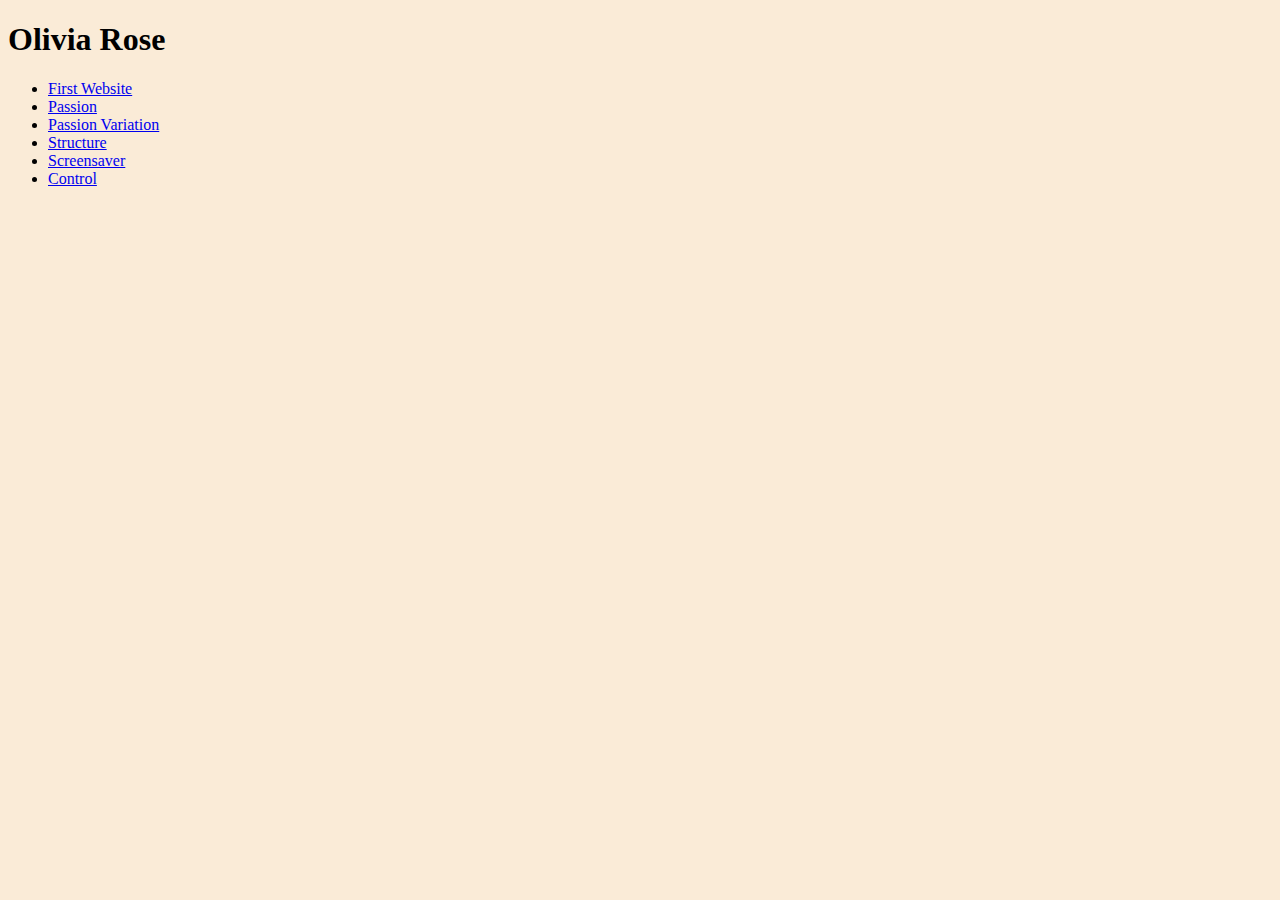
<file: index.html>
<!DOCTYPE html>
<html>
    <head>
        <title>Olivia Rose</title>
        <link rel="stylesheet" href="main.css">
    </head>
    <body>
        <div class="main-content">
        <h1>Olivia Rose</h1>
        <ul>
            <li><a href="first-website/index.html">First Website</a></li>
            <li><a href="passion/index.html">Passion</a></li>
            <li><a href="passion-variation/index2.html">Passion Variation</a></li>
            <li><a href="structure/index.html">Structure</a></li>
            <li><a href="screensaver/index.html">Screensaver</a></li>
            <li><a href="control/index.html">Control</a></li>
        </ul>
        </div>
    </body>
</html>
</file>
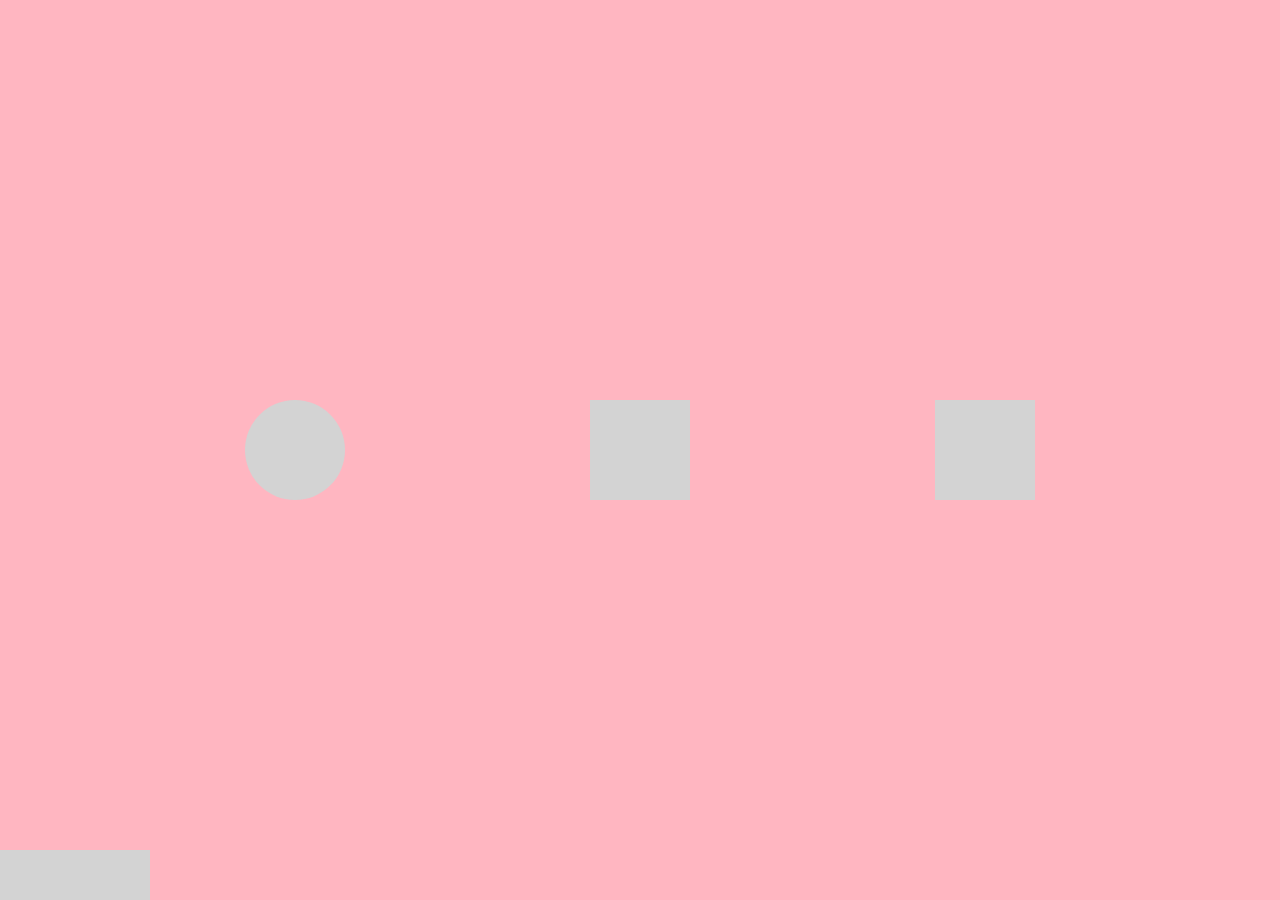
<file: animation/index.html>
<!DOCTYPE html>
<html>
    <head>
        <title>Animation exercise</title>
        <link rel="stylesheet" href="main.css">
    </head>
    <body>
        <div class="container">

            <div class="circle"></div>

            <div class="changer"></div>

            <div class="box"></div>

            <div class="mover"></div>

        </div>

    </body>
</html>
</file>
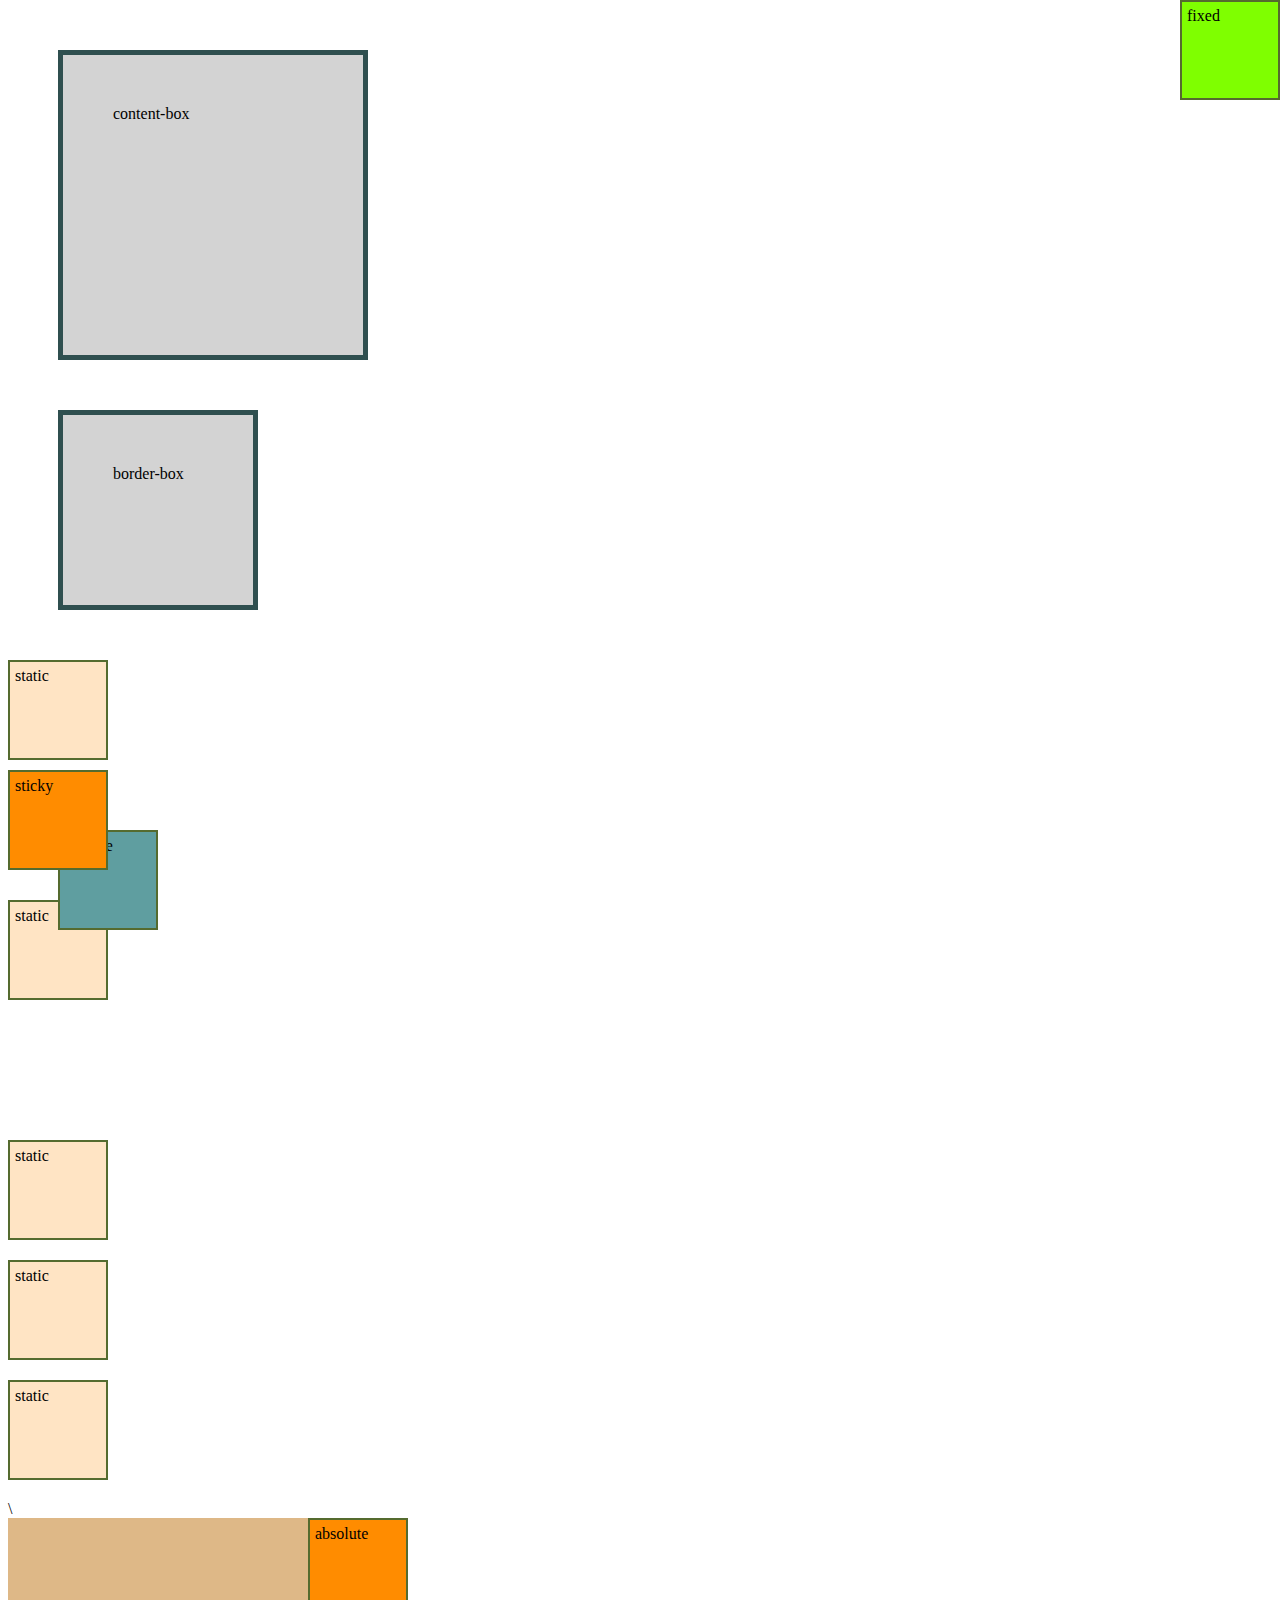
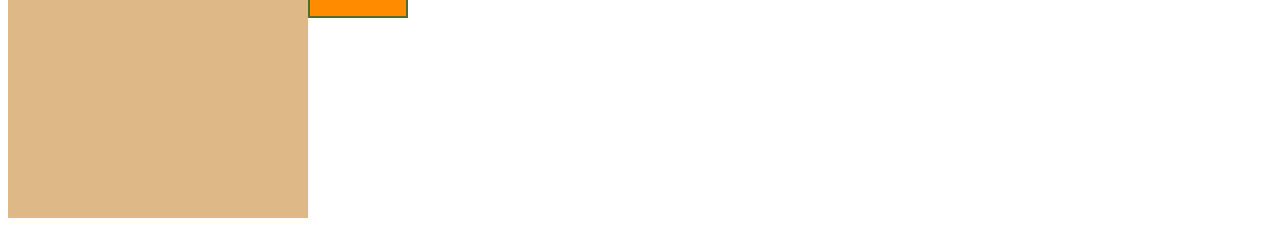
<file: box-model-position/index.html>
<!DOCTYPE html>
<html>
    <head>
        <title>Box Model and Positioning</title>
        <link rel="stylesheet" href="main.css">
    </head>
    <body>
        <div class="content-box">content-box</div>
        
        <div class="border-box">border-box</div>

        <div class="box">static</div>
        <div class="box relative">relative</div>
        <div class="box">static</div>
        <div class="box sticky">sticky</div>
        <div class="box fixed">fixed</div>
        <div class="box">static</div>
        <div class="box">static</div>
        <div class="box">static</div>\

        <div class="container">
            <div class="box absolute">absolute</div>
        </div>

    </body>
</html>
</file>
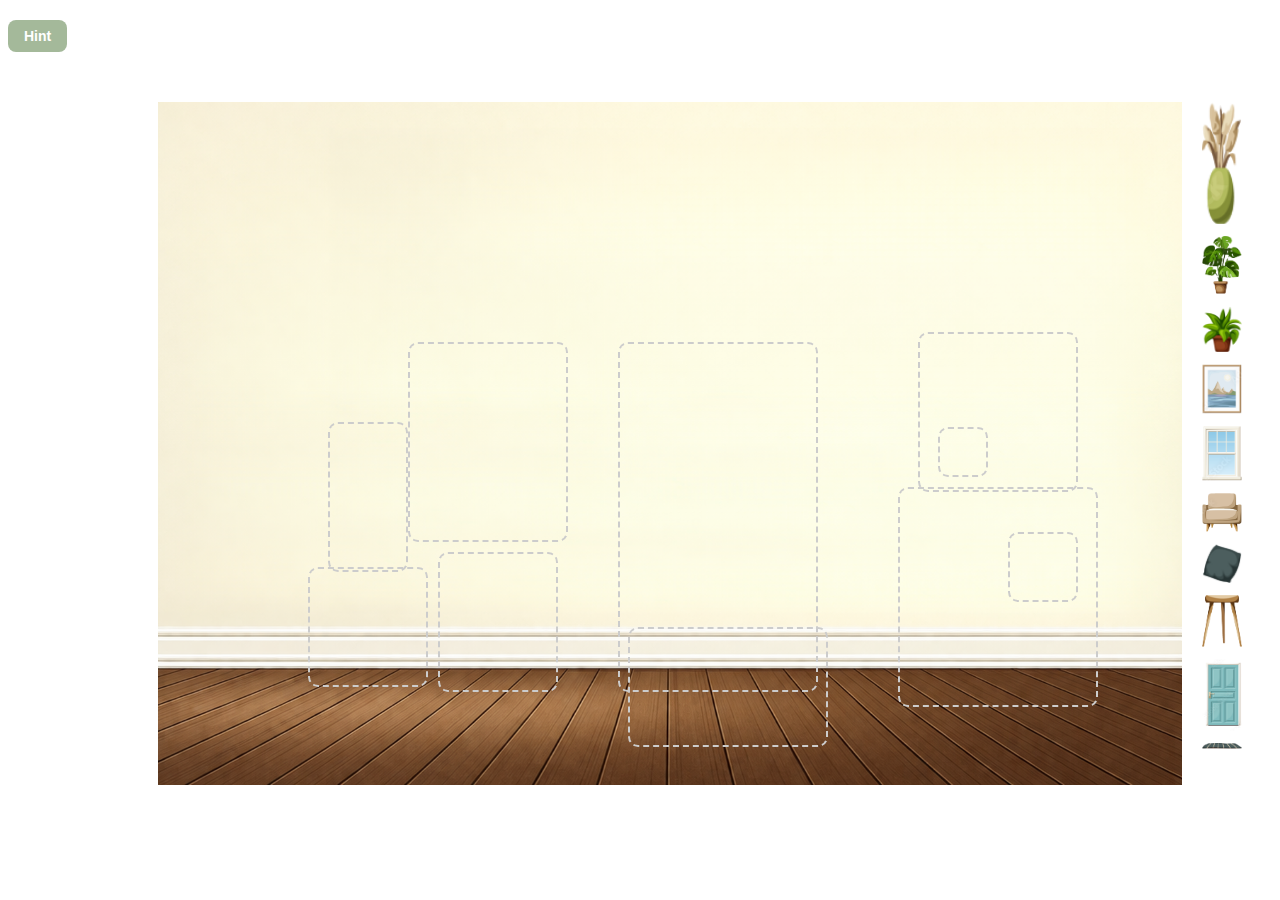
<file: Control/index.html>
<!DOCTYPE html>
<html>
    <head>
        <title>-</title>
        <meta name="viewport" content="width=device-width, initial-scale=1.0">
        <link rel="stylesheet" href="main.css">
    </head>
    <body>
        <img src="room.jpg" class="solved">
        <button class="hint-btn">Hint</button>

        <div class="container">
            <div class="room">
                <div class="dropzone" data-accept="plant1"
                    style="left: 170px; top: 320px; width: 80px; height: 150px;"></div>

                <div class="dropzone" data-accept="plant2"
                    style="left: 280px; top: 450px; width: 120px; height: 140px;"></div>

                <div class="dropzone" data-accept="plant3"
                    style="left: 780px; top: 325px; width: 50px; height: 50px;"></div>

                <div class="dropzone" data-accept="picture"
                    style="left: 250px; top: 240px; width: 160px; height: 200px;"></div>

                <div class="dropzone" data-accept="window"
                    style="left: 760px; top: 230px; width: 160px; height: 160px;"></div>

                <div class="dropzone" data-accept="chair"
                    style="left: 740px; top: 385px; width: 200px; height: 220px;"></div>

                <div class="dropzone" data-accept="pillow"
                    style="left: 850px; top: 430px; width: 70px; height: 70px;"></div>

                <div class="dropzone" data-accept="stool"
                    style="left: 150px; top: 465px; width: 120px; height: 120px;"></div>

                <div class="dropzone" data-accept="door"
                    style="left: 460px; top: 240px; width: 200px; height: 350px;"></div>

                <div class="dropzone" data-accept="rug"
                    style="left: 470px; top: 525px; width: 200px; height: 120px;"></div>
            </div>

            <div class="toolbar">
                <img src="plant1.png" class="item" data-type="plant1"/>
                <img src="plant2.png" class="item" data-type="plant2"/>
                <img src="plant3.png" class="item" data-type="plant3"/>
                <img src="picture.png" class="item" data-type="picture"/>
                <img src="window.png" class="item" data-type="window"/>
                <img src="chair.png" class="item" data-type="chair"/>
                <img src="pillow.png" class="item" data-type="pillow"/>
                <img src="stool.png" class="item" data-type="stool"/>
                <img src="door.png" class="item" data-type="door"/>
                <img src="rug.png" class="item" data-type="rug"/>
            </div>

        </div>

        <script src="jquery-4.0.0.min.js"></script>
        <script src="jquery-ui.min.js"></script>
        <script src="main.js"></script>
    </body>
</html>
</file>
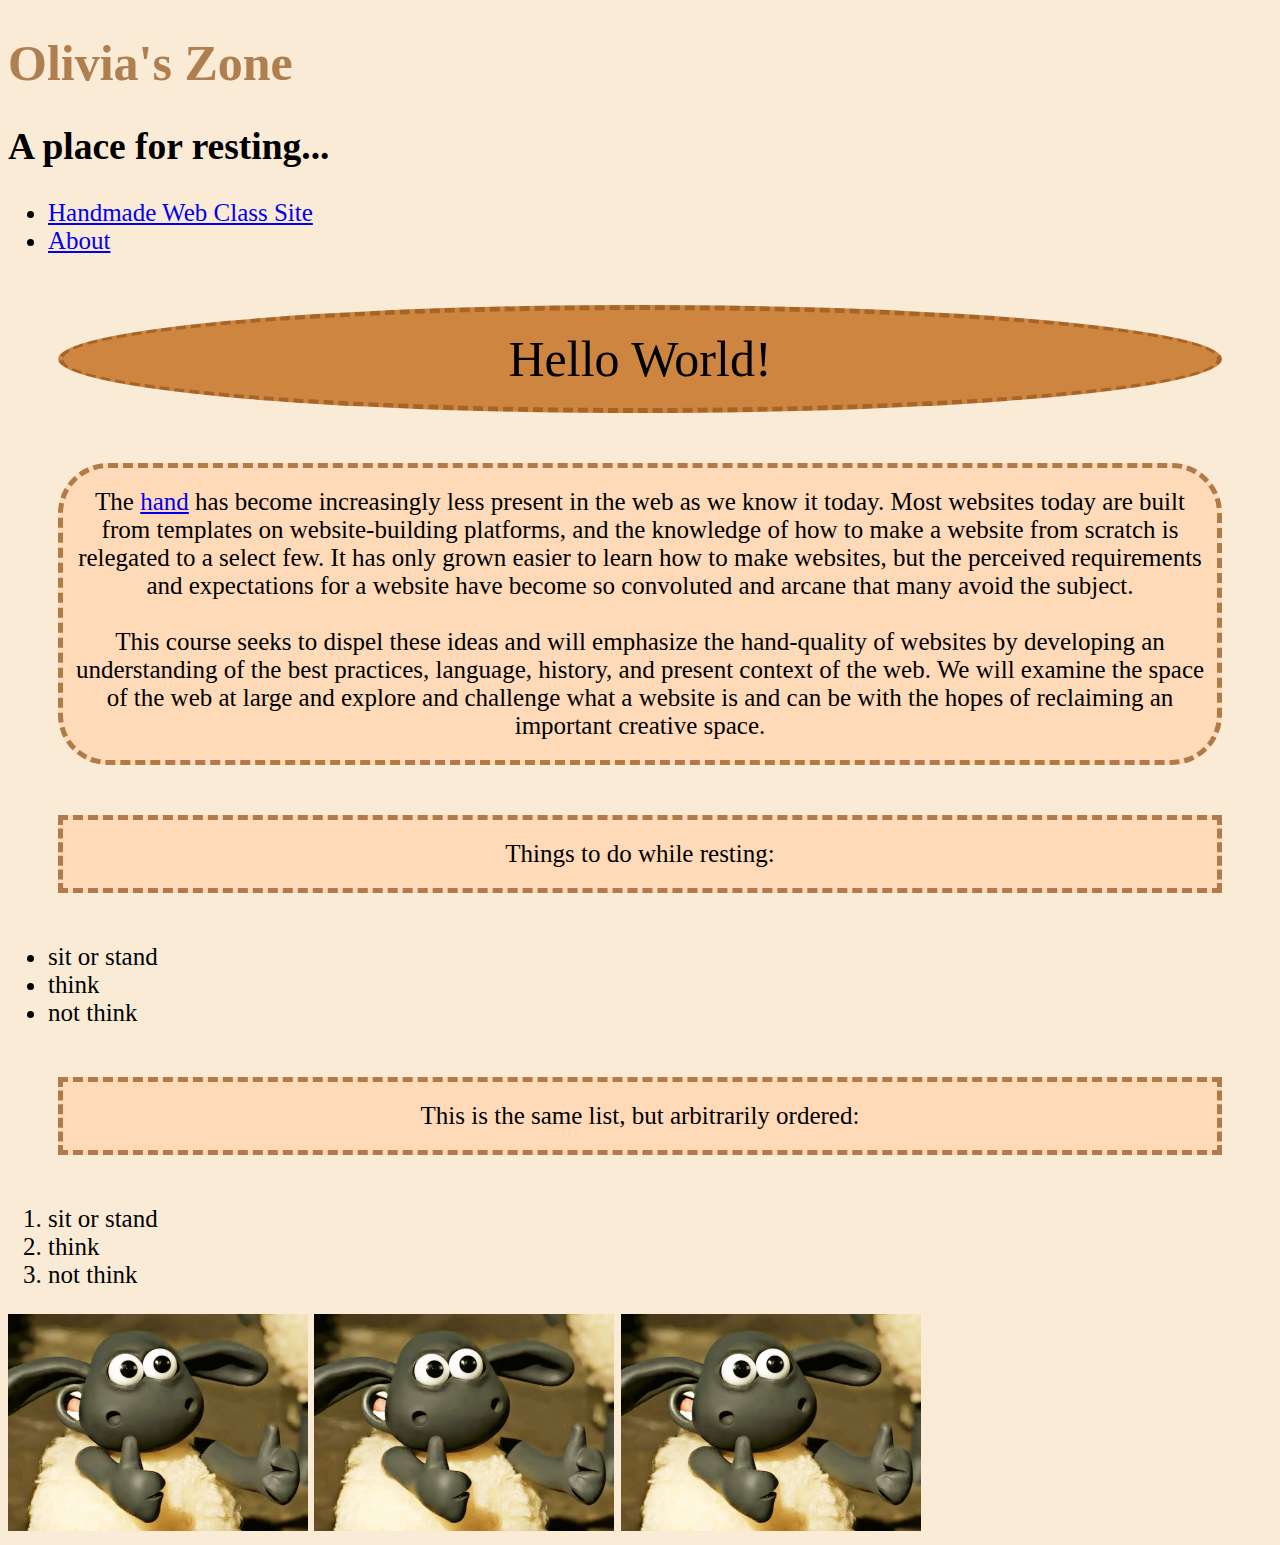
<file: first-website/index.html>
<!DOCTYPE html>
<html>
    <head>
        <title>my first website</title>
        <link rel="stylesheet" href="assets/main.css">
    </head>
    <body>
        <h1>Olivia's Zone</h1>
        <h2>A place for resting...</h2>

        <ul>
            <li><a href="https://handmade-web.net/spring26/index.html">Handmade Web Class Site</a></li>
            <li><a href="pages/about.html">About</a></li>
        </ul>

        <p class="special center-text">Hello World!</p>

        <p class="text">The <a href="https://handmade-web.net/spring26/index.html">hand</a> has become increasingly less present in the web as we know it today. Most websites today are built from templates on website-building platforms, and the knowledge of how to make a website from scratch is relegated to a select few. It has only grown easier to learn how to make websites, but the perceived requirements and expectations for a website have become so convoluted and arcane that many avoid the subject. <br>
        <br>    
        This course seeks to dispel these ideas and will emphasize the hand-quality of websites by developing an understanding of the best practices, language, history, and present context of the web. We will examine the space of the web at large and explore and challenge what a website is and can be with the hopes of reclaiming an important creative space.</p>
        
        <p>Things to do while resting:</p>
        <ul>
            <li>sit or stand</li>
            <li>think</li>
            <li>not think</li>
        </ul>

         <p>This is the same list, but arbitrarily ordered:</p>
        <ol>
            <li>sit or stand</li>
            <li>think</li>
            <li>not think</li>
        </ol>

        <img src="assets/sheep.jpg" alt="shaun the sheep giving thumbs up" width="300">
        <img src="assets/sheep.jpg" alt="shaun the sheep giving thumbs up" width="300">
        <img src="assets/sheep.jpg" alt="shaun the sheep giving thumbs up" width="300">
    </body>
</html>
</file>
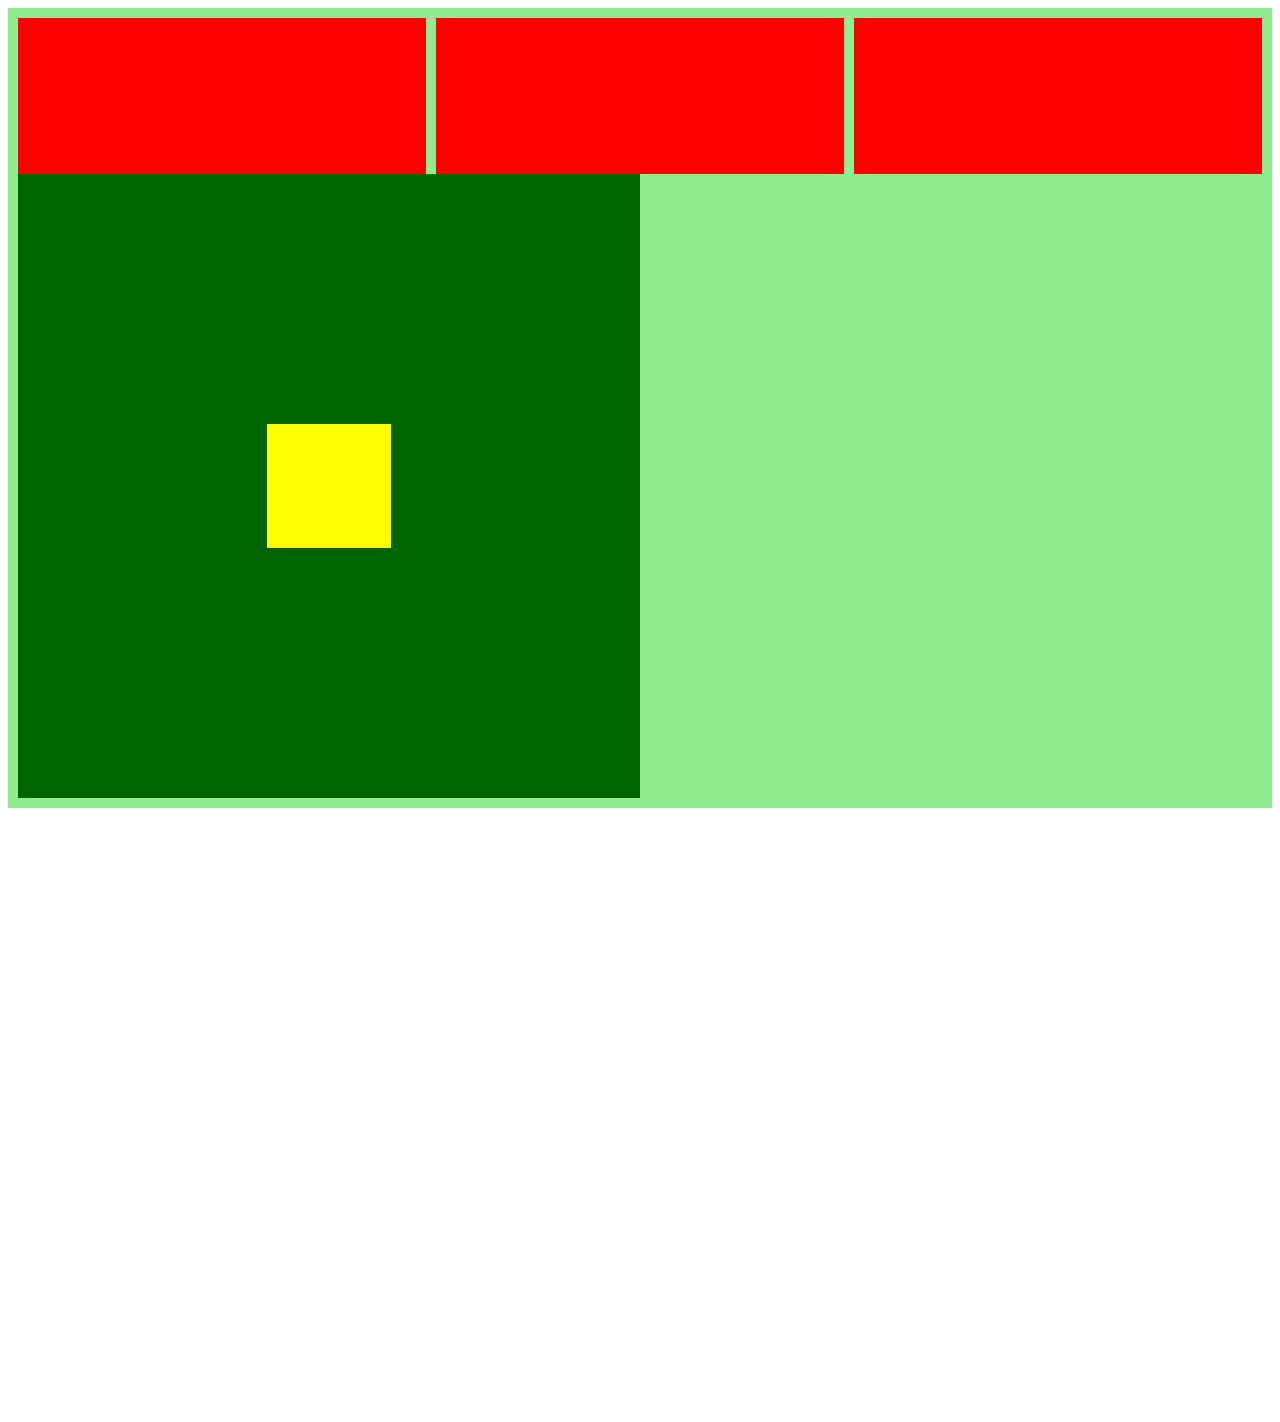
<file: flex-practice/index.html>
<!DOCTYPE html>
<html>
    <head>
        <title>Flexbox Practice</title>
        <link rel="stylesheet" href="main.css">
    </head>
    <body>
        <div class="main"> 

            <div class="top">
                <div class="top-item"></div>
                <div class="top-item"></div>
                <div class="top-item"></div>
            </div>

            <div class="bottom">

                <div class="left">
                    <div class="center-item"></div>
                </div>

                <div class="right">
                    <div class="right-item"></div>
                    <div class="right-item"></div>
                    <div class="right-item"></div>
                    <div class="right-item"></div>

                </div>
            </div>

        </div>
    </body>
</html>
</file>
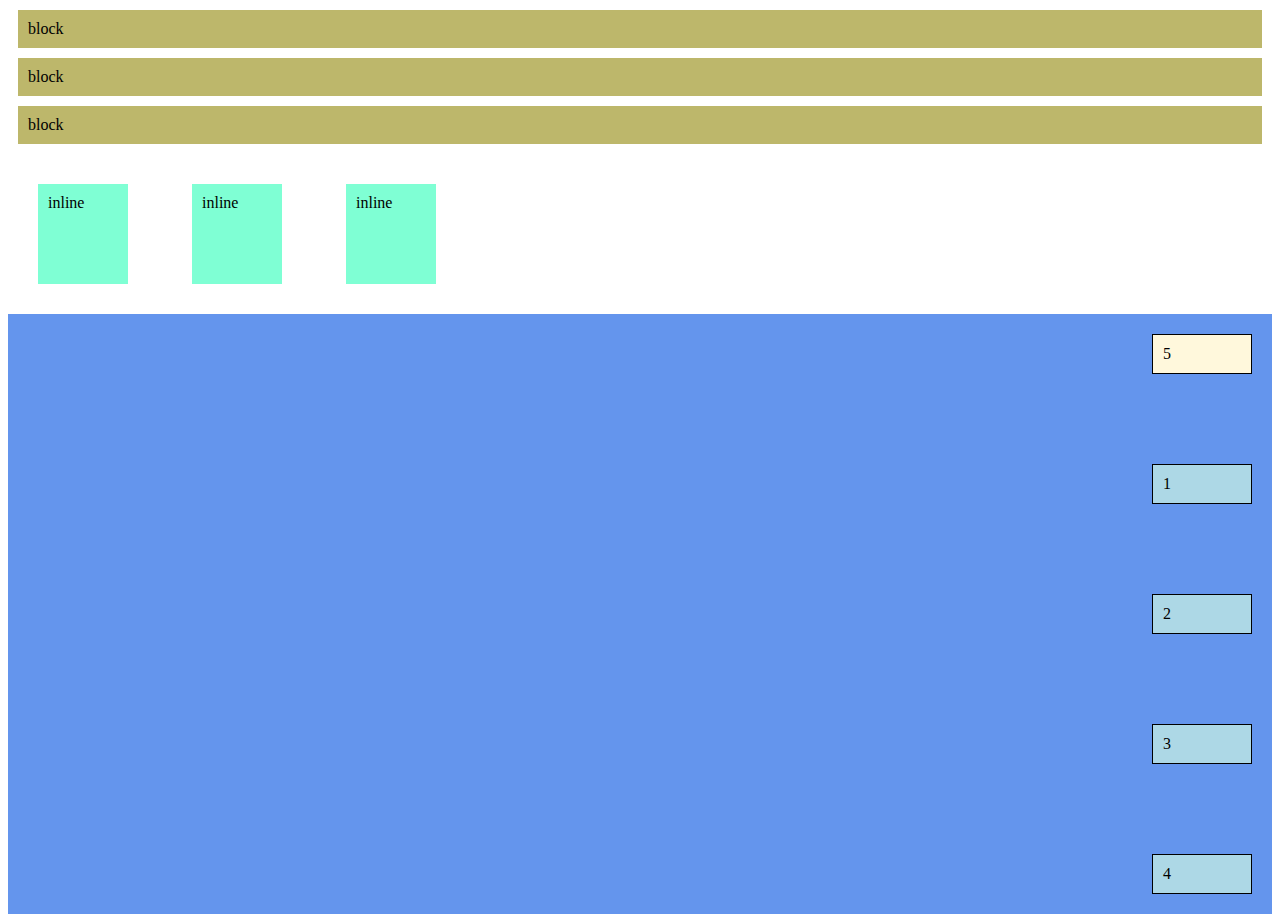
<file: flexbox/index.html>
<!DOCTYPE html>
<html>

    <head>
        <title>-</title>
        <link rel="stylesheet" href="main.css">
    </head>

    <body>
        <div class="block">block</div>
        <div class="block">block</div>
        <div class="block">block</div>

        <span class="inline">inline</span>
        <span class="inline">inline</span>
        <span class="inline">inline</span>

        <div class="container">
            <div class="item">1</div>
            <div class="item">2</div>
            <div class="item">3</div>
            <div class="item">4</div>
            <div class="item special">5</div>
        </div>


    </body>
</html>
</file>
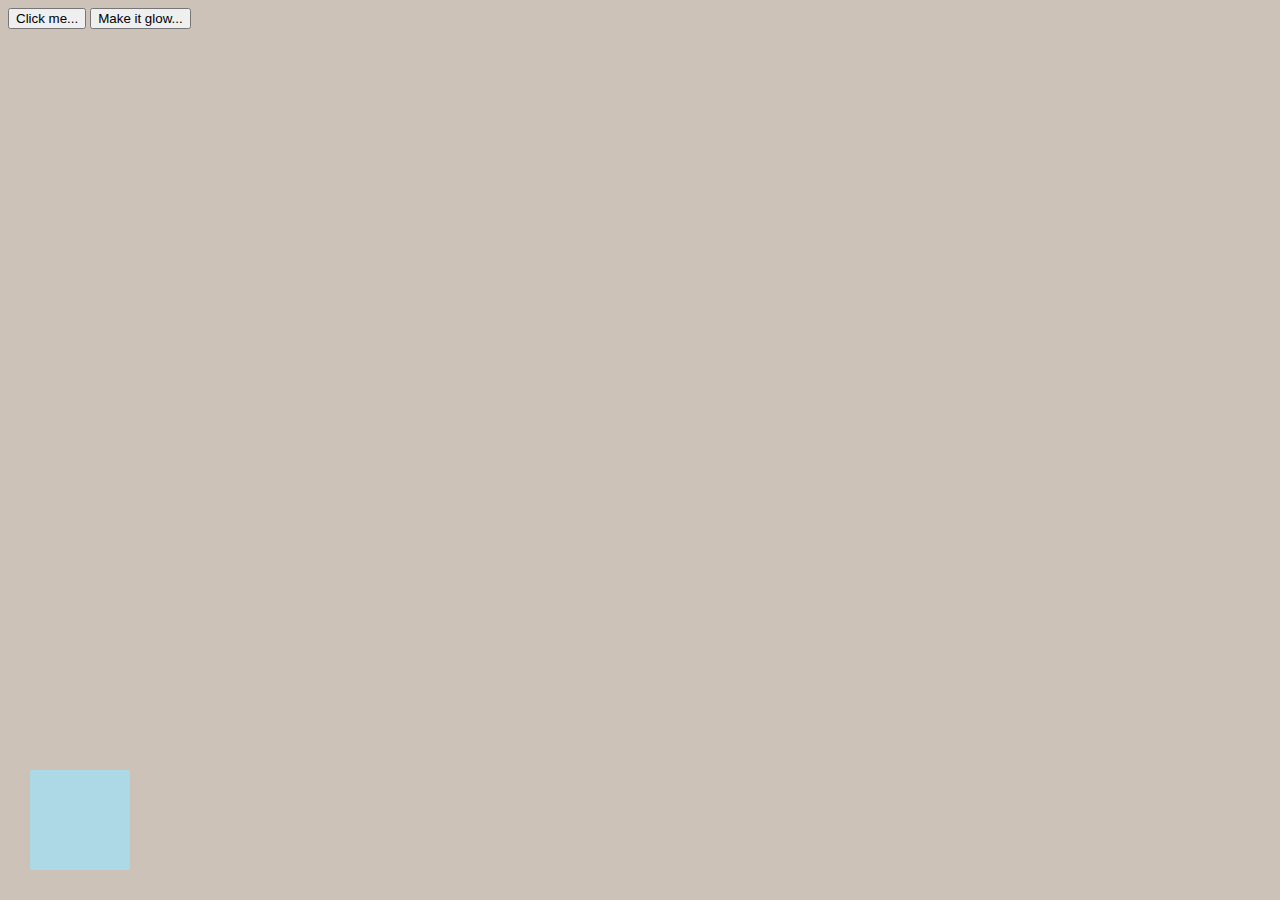
<file: javascript/index.html>
<!DOCTYPE html>
<html>
    <head>
        <title>-</title>
        <link rel="stylesheet" href="main.css">
    </head>
    <body>
        <button onclick="change()">Click me...</button>
        <button onclick="glow()">Make it glow...</button>


        <div class="menu">
            Hello World!
        </div>

        <div class="gear"></div>

        <script>
            var menu = document.querySelector(".menu");
            var gear = document.querySelector(".gear")


            function change() {
                console.log(':-)');
                menu.classList.toggle("active");
                gear.classList.toggle("spin");
                document.body.classList.toggle("dark");
            }

            function glow() {
                menu.classList.toggle("glow");
                gear.classList.toggle("glow");
            }
        </script>
    </body>
</html>
</file>
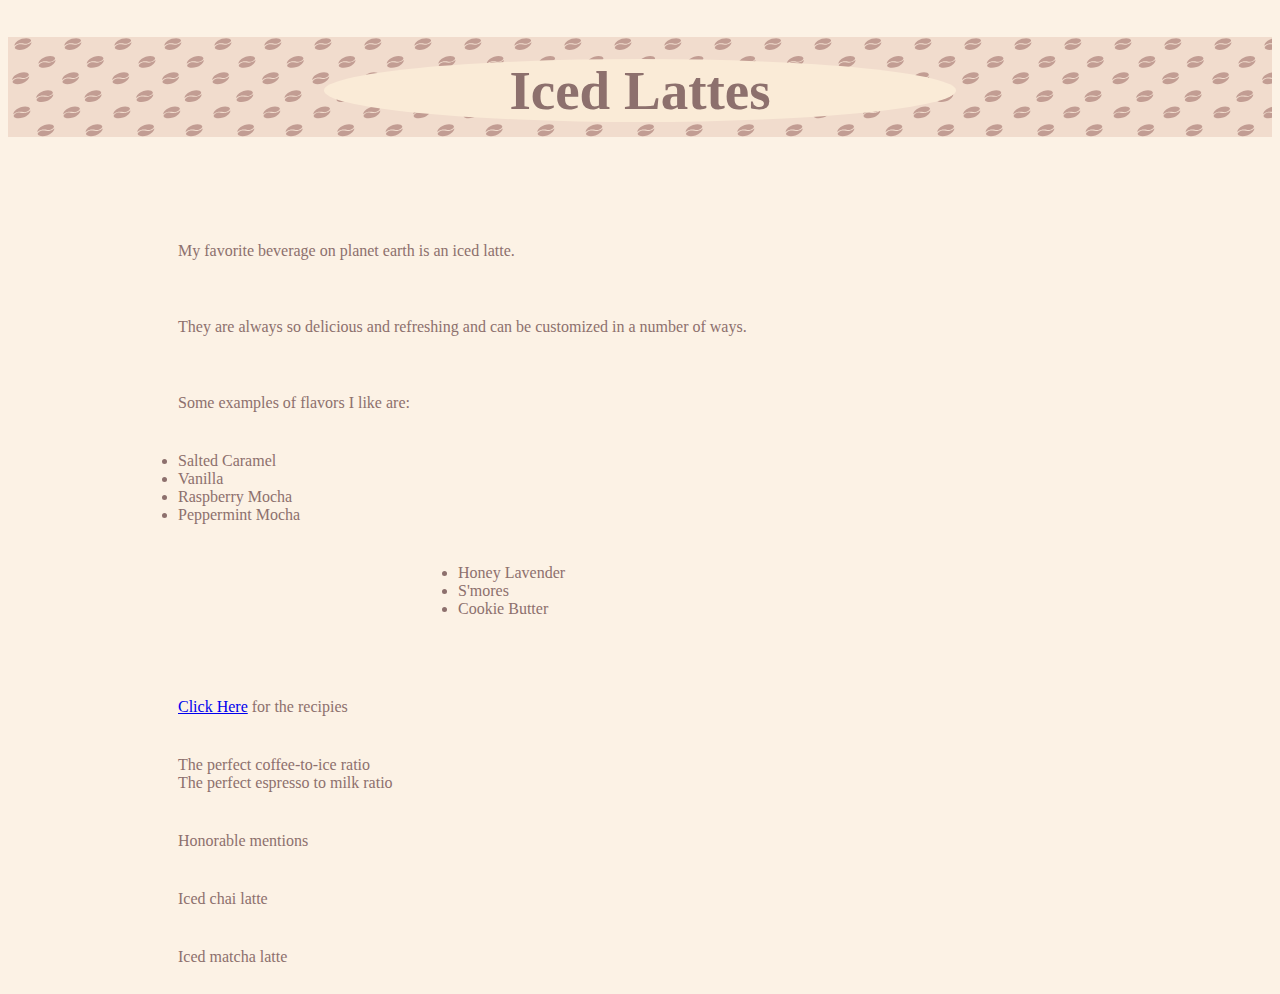
<file: passion/index.html>
<!DOCTYPE html>
<html>
    <head>
        <title>passion</title>
        <link rel="stylesheet" href="passion.css">
    </head>
    <body>
        <h1>.</h1>
        <h2>Iced Lattes</h2>
    
        <p>My favorite beverage on planet earth is an iced latte.</p>
        <br>
        <p>They are always so delicious and refreshing and can be customized in a number of ways.</p>
        <br>
        <p>Some examples of flavors I like are:
        <ul class="left">
            <li>Salted Caramel</li>
            <li>Vanilla </li>
            <li>Raspberry Mocha</li>
            <li>Peppermint Mocha</li>
        </ul>
        <ul class="right">     
            <li>Honey Lavender</li>
            <li>S'mores</li>
            <li>Cookie Butter</li>
        </ul>
        </p>
        <p> <a href="recipies.html"> Click Here</a> for the recipies</p>
        <p>The perfect coffee-to-ice ratio
            <br>
            The perfect espresso to milk ratio</p>
        <p>Honorable mentions</p>
        <p>Iced chai latte</p>
        <p>Iced matcha latte</p>
    </body>
</html>
</file>
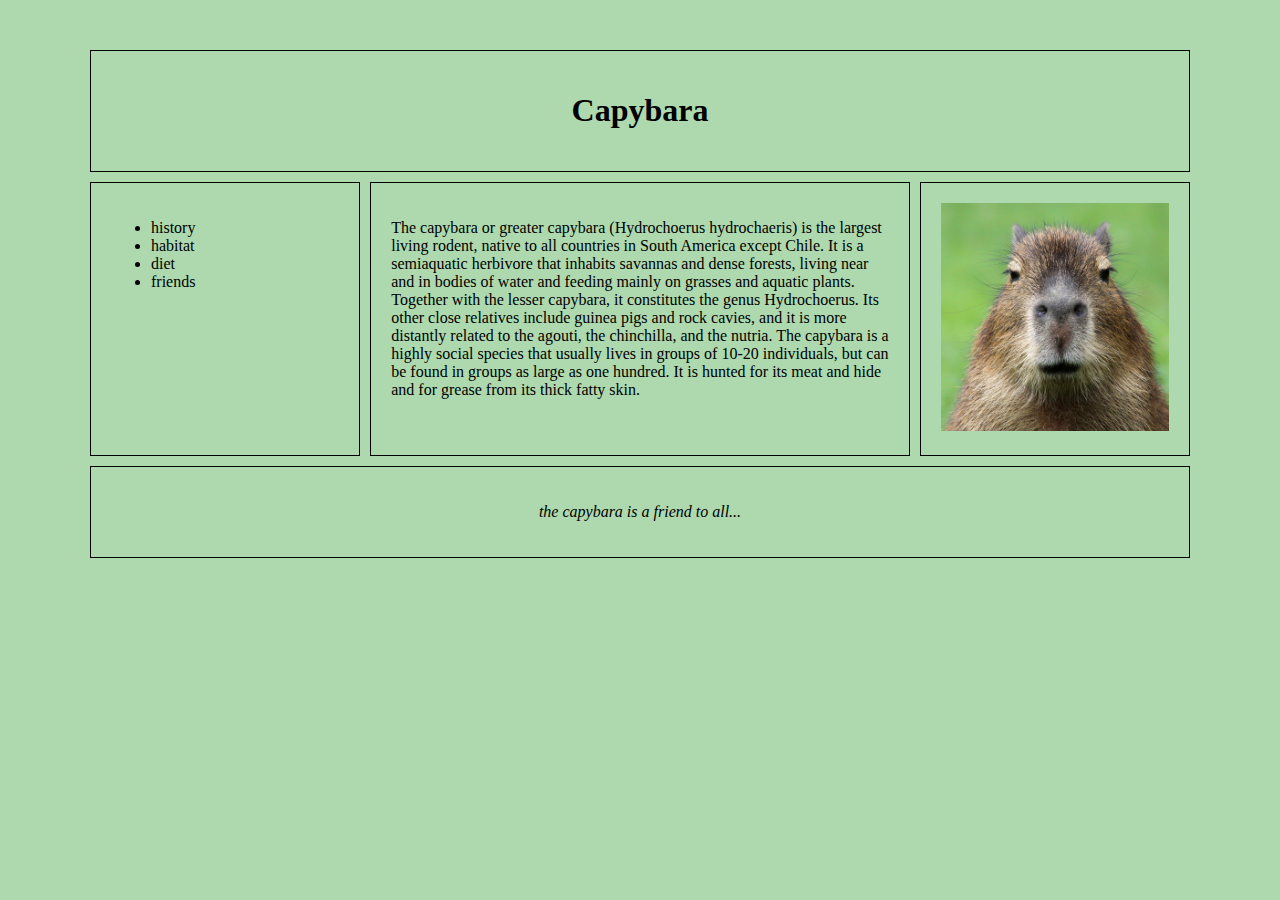
<file: responsive/index.html>
<!DOCTYPE html>
<html>
    <head>
        <title>Responsive exercise</title>
        <meta name="viewport" content="width=device-width, initial-scale=1.0">
        <link rel="stylesheet" href="main.css">
    </head>
    <body>

       <div class="container">

            <header>
                <h1>Capybara</h1>
            </header>

            <main>
                <div class="left">
                    <ul>
                        <li>history</li>
                        <li>habitat</li>
                        <li>diet</li>
                        <li>friends</li>
                    </ul>
                </div>
                
                <div class="center">
                    <p>The capybara or greater capybara (Hydrochoerus hydrochaeris) is the largest living rodent, native to all countries in South America except Chile. It is a semiaquatic herbivore that inhabits savannas and dense forests, living near and in bodies of water and feeding mainly on grasses and aquatic plants.

                    Together with the lesser capybara, it constitutes the genus Hydrochoerus. Its other close relatives include guinea pigs and rock cavies, and it is more distantly related to the agouti, the chinchilla, and the nutria.

                    The capybara is a highly social species that usually lives in groups of 10-20 individuals, but can be found in groups as large as one hundred. It is hunted for its meat and hide and for grease from its thick fatty skin.</p>
                </div>

                <div class="right">
                    <img src="capybara.jpg">
                </div>
            </main>

            <footer>
                <p><i>the capybara is a friend to all...</i></p>
            </footer>
       </div>

    </body>
</html>
</file>
<file: structure copy/index.html>
<!DOCTYPE html>
<html>
    <head>
        <title>-</title>
        <link rel="stylesheet" href="main.css">
    </head>
    <body>

      <div class="container">   
        <div class="bottom-box">

            <div class="row row1">
                <span class="item r1-1"></span>
                <span class="item r1-2"></span>
                <span class="item r1-3"></span>
            </div>
            
            <div class="row row2">
                <span class="item r2-1"></span>
                <span class="item r2-2"></span>
                <span class="item r2-3"></span>
                <span class="item r2-4"></span>
                <span class="item r2-5"></span>
            </div>

            <div class="row row3">
                <span class="item r3-1"></span>
                <span class="item r3-2"></span>
                <span class="item r3-3"></span>
                <span class="item r3-4"></span>
                <span class="item r3-5"></span>
            </div>

            <div class="row row4">
                <span class="item r4-1"></span>
                <span class="item r4-2"></span>
                <span class="item r4-3"></span>
                <span class="item r4-4"></span>
                <span class="item r4-5"></span>
            </div>

            <div class="row row5">
                <span class="item r5-1"></span>
                <span class="item r5-2"></span>
                <span class="item r5-3"></span>
                <span class="item r5-4"></span>
                <span class="item r5-5"></span>
            </div>

            <div class="row row6">
                <span class="item r6-1"></span>
                <span class="item r6-2"></span>
                <span class="item r6-3"></span>
                <span class="item r6-4"></span>
            </div>

            <div class="row row7">
                <span class="item r7-1"></span>
                <span class="item r7-2"></span>
                <span class="item r7-3"></span>
                <span class="item r7-4"></span>
            </div>

            <div class="row row8">
                <span class="item r8-1"></span>
                <span class="item r8-2"></span>
                <span class="item r8-3"></span>
                <span class="item r8-4"></span>
                <span class="item r8-5"></span>
        
            </div>

            <div class="row row9">
                <span class="item r9-1"></span>
                <span class="item r9-2"></span>
                <span class="item r9-3"></span>
                <span class="item r9-4"></span>
                <span class="item r9-5"></span>
            </div>

            <div class="row row10">
                <span class="item r10-1"></span>
                <span class="item r10-2"></span>
                <span class="item r10-3"></span>
            </div>
        </div>

        <div class="top-box">

        <div class="column column1">
            <span class="itemc c1-1"></span>
            <span class="itemc c1-2"></span>
            <span class="itemc c1-3"></span>
        </div>

        <div class="column column2">
            <span class="itemc c2-1"></span>
            <span class="itemc c2-2"></span>
            <span class="itemc c2-3"></span>
            <span class="itemc c2-4"></span>
            <span class="itemc c2-5"></span>
            <span class="itemc c2-6"></span>
            <span class="itemc c2-7"></span>
        </div>

        <div class="column column3">
            <span class="itemc c3-1"></span>
            <span class="itemc c3-2"></span>
            <span class="itemc c3-3"></span>
        </div>

        <div class="column column4">
            <span class="itemc c4-1"></span>
            <span class="itemc c4-2"></span>
            <span class="itemc c4-3"></span>
            <span class="itemc c4-4"></span>
            <span class="itemc c4-5"></span>
        </div>

        <div class="column column5">
            <span class="itemc c5-1"></span>
            <span class="itemc c5-2"></span>
            <span class="itemc c5-3"></span>
            <span class="itemc c5-4"></span>
        </div>

        <div class="column column6">
            <span class="itemc c6-1"></span>
            <span class="itemc c6-2"></span>
            <span class="itemc c6-3"></span>
            <span class="itemc c6-4"></span>
            <span class="itemc c6-5"></span>
        </div>

        <div class="column column7">
            <span class="itemc c7-1"></span>
            <span class="itemc c7-2"></span>
            <span class="itemc c7-3"></span>
            <span class="itemc c7-4"></span>
        </div>

        <div class="column column8">
            <span class="itemc c8-1"></span>
            <span class="itemc c8-2"></span>
            <span class="itemc c8-3"></span>
            <span class="itemc c8-4"></span>
        </div>

        <div class="column column9">
            <span class="itemc c9-1"></span>
            <span class="itemc c9-2"></span>
            <span class="itemc c9-3"></span>
            <span class="itemc c9-4"></span>
        </div>

        <div class="column column10">
            <span class="itemc c10-1"></span>
            <span class="itemc c10-2"></span>
            <span class="itemc c10-3"></span>
        </div>

</div>
      </div>
</file>
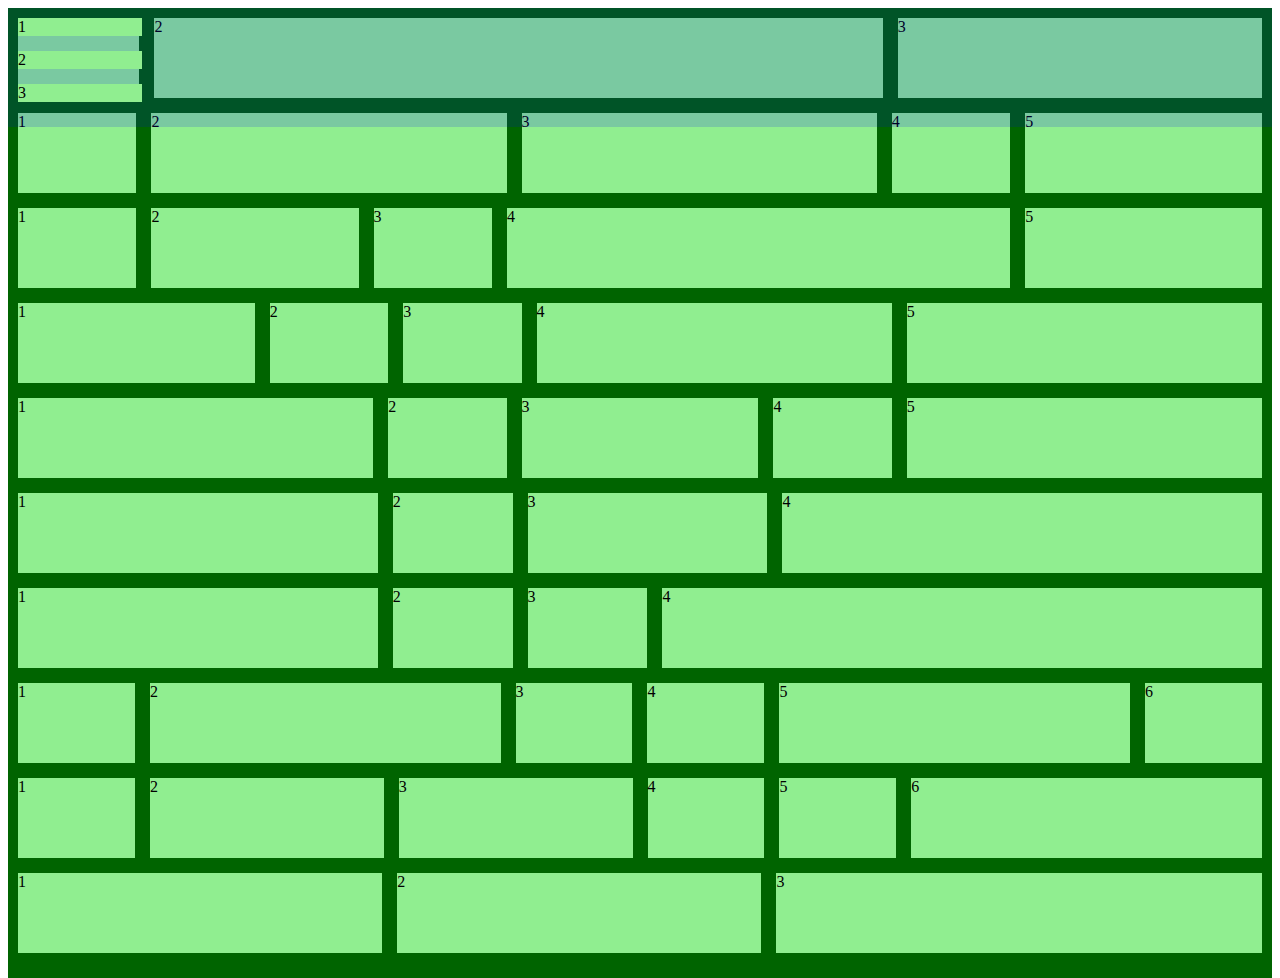
<file: structure/index.html>
<!DOCTYPE html>
<html>
    <head>
        <title>-</title>
        <link rel="stylesheet" href="main.css">
    </head>
    <body>

      <div class="container">   
        <div class="bottom-box">

            <div class="row row1">
                <span class="item r1-1">1</span>
                <span class="item r1-2">2</span>
                <span class="item r1-3">3</span>
            </div>
            
            <div class="row row2">
                <span class="item r2-1">1</span>
                <span class="item r2-2">2</span>
                <span class="item r2-3">3</span>
                <span class="item r2-4">4</span>
                <span class="item r2-5">5</span>
            </div>

            <div class="row row3">
                <span class="item r3-1">1</span>
                <span class="item r3-2">2</span>
                <span class="item r3-3">3</span>
                <span class="item r3-4">4</span>
                <span class="item r3-5">5</span>
            </div>

            <div class="row row4">
                <span class="item r4-1">1</span>
                <span class="item r4-2">2</span>
                <span class="item r4-3">3</span>
                <span class="item r4-4">4</span>
                <span class="item r4-5">5</span>
            </div>

            <div class="row row5">
                <span class="item r5-1">1</span>
                <span class="item r5-2">2</span>
                <span class="item r5-3">3</span>
                <span class="item r5-4">4</span>
                <span class="item r5-5">5</span>
            </div>

            <div class="row row6">
                <span class="item r6-1">1</span>
                <span class="item r6-2">2</span>
                <span class="item r6-3">3</span>
                <span class="item r6-4">4</span>
            </div>

            <div class="row row7">
                <span class="item r7-1">1</span>
                <span class="item r7-2">2</span>
                <span class="item r7-3">3</span>
                <span class="item r7-4">4</span>
            </div>

            <div class="row row8">
                <span class="item r8-1">1</span>
                <span class="item r8-2">2</span>
                <span class="item r8-3">3</span>
                <span class="item r8-4">4</span>
                <span class="item r8-5">5</span>
                <span class="item r8-6">6</span>
            </div>

            <div class="row row9">
                <span class="item r9-1">1</span>
                <span class="item r9-2">2</span>
                <span class="item r9-3">3</span>
                <span class="item r9-4">4</span>
                <span class="item r9-5">5</span>
                <span class="item r9-6">6</span>
            </div>

            <div class="row row10">
                <span class="item r10-1">1</span>
                <span class="item r10-2">2</span>
                <span class="item r10-3">3</span>
            </div>
        </div>

        <div class="top-box">

            <div class="column column1">
                    <span class="itemc c1-1">1</span>
                    <span class="itemc c1-2">2</span>
                    <span class="itemc c1-3">3</span>
            </div><!--
            
            <div class="column column2">
                    <div class="itemc c2-1">1</div>
                    <div class="itemc c2-2">2</div>
                    <div class="itemc c2-3">3</div>
                    <div class="itemc c2-1">4</div>
                    <div class="itemc c2-2">5</div>
                    <div class="itemc c2-3">6</div>
                    <div class="itemc c2-1">7</div>
            </div>

            <div class="column column3">
                <div class="itemc c2-1">1</div>
                <div class="itemc c2-2">2</div>
                <div class="itemc c2-3">3</div>
                <div class="itemc c2-1">4</div>
                <div class="itemc c2-2">5</div>
                <div class="itemc c2-3">6</div>
            </div>

            <div class="column column4">
                <span class="item c4-1">1</span>
                <span class="item c4-2">2</span>
                <span class="item c4-3">3</span>
                <span class="item c4-4">4</span>
                <span class="item c4-5">5</span>
            </div> -->
        </div>
      </div>  

    </body>
</html>
</file>
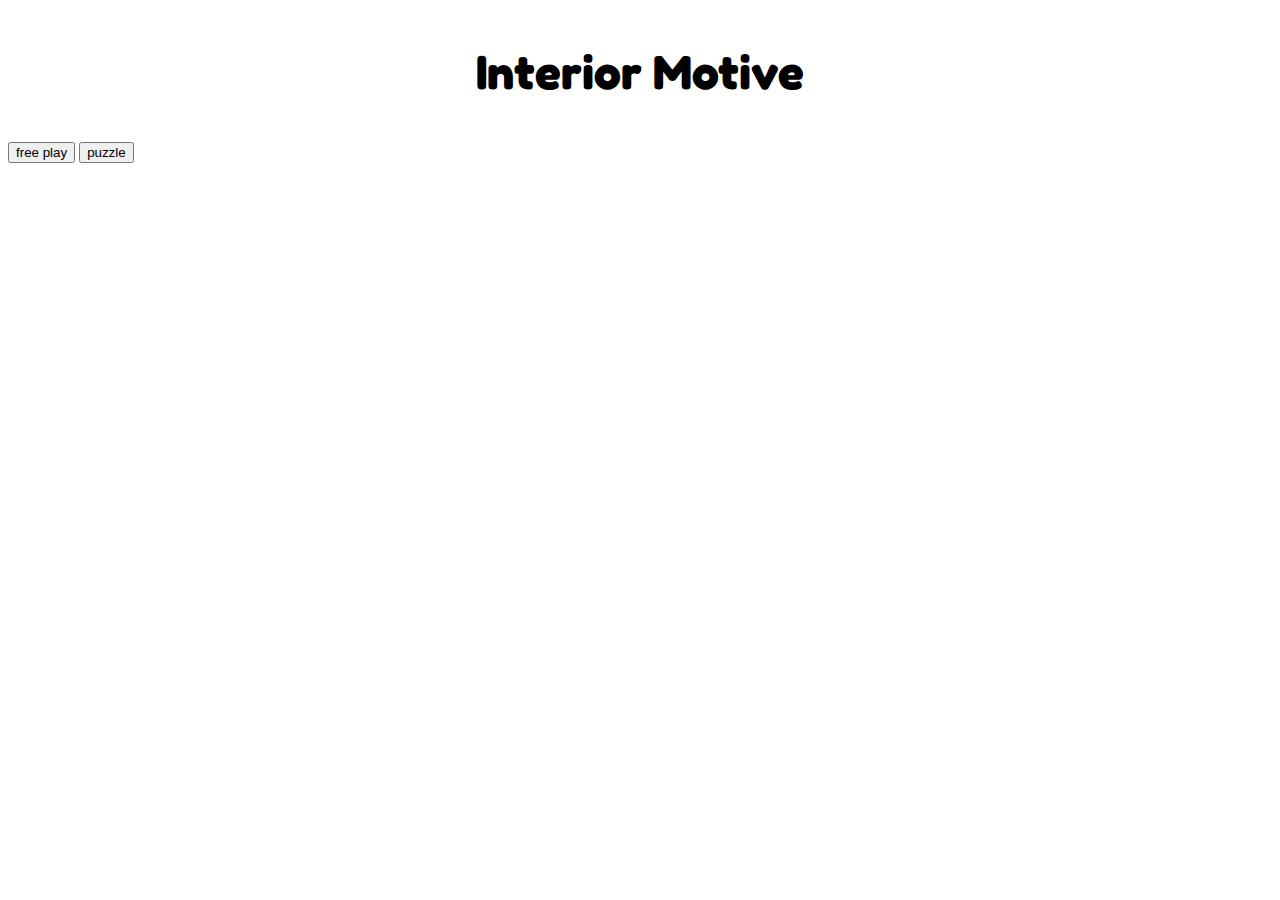
<file: control copy/bathroom-pz.html>
<!DOCTYPE html>
<html>
    <head>
        <title>-</title>
        <meta name="viewport" content="width=device-width, initial-scale=1.0">
        <link rel="stylesheet" href="main.css">
    </head>
    <body>
        <h1>Interior Motive</h1>
        <container>
            <button>free play</button>

        </container>
        <container>
            <button>puzzle</button>
        </container>
    </body>
</html>
</file>
<file: main.css>
body {
    background-color: antiquewhite;
}
</file>
<file: animation/main.css>
* {
    box-sizing: border-box;
}

body {
    margin:0;
}

.square {
    background-color: cadetblue;
    width:200px;
    height: 200px;
    /*
    */

    /*
    */
    animation: test 2s 4s infinite ease-in-out alternate both;
}

@keyframes test {
    0% {
        background-color: red;
    }
    50% {
        background-color: blue;
    }
    100% {
        background-color: yellow;
    }
}

.container {
    background-color: lightpink;
    height:100vh;
    display: flex;
    justify-content: space-evenly;
    align-items: center;
    position: relative;
    overflow: hidden;

    animation:blink 4s infinite alternate;
}

@keyframes blink {
    0% {
        scale: 1 1;
    }
    100% {
        scale: .5 0;
    }
}

.circle {
    background: lightgray;
    width:100px;
    height:100px;
    border-radius: 100%;
    animation: pulse 2s infinite alternate ease-in-out;
}

@keyframes pulse {
    0% {
        background: lightgrey;
        scale: 1;
    }
    100% {
        background: yellow;
        scale:1.4;
    }
}

.box {
    background: lightgrey;
    width: 100px;
    height: 100px;
    animation: spin 4s infinite linear;
}

@keyframes spin {
    0% {
        rotate: 0deg;
    }
    100% {
        rotate: 360deg;
    }
}

.mover {
    background-color: lightgrey;
    width:150px;
    height:50px;
    position:absolute;
    bottom: 0;
    left: 0;
    animation: move 4s infinite;
}

@keyframes move {
    0% {
        left: -15px;
    }
    100% {
        left: 100vw;
    }
}

.changer { 
    background: lightgrey;
    width:100px;
    height: 100px;
    /* a good rule of thumb to remember, is we generally don't want to apply transitions to the hover states */
    transition: background 2s,                  border-radius 2s, rotate 2s;
}

.changer:hover {
     background: lightyellow;
        border-radius: 100%;
        rotate: 360deg;
}
</file>
<file: box-model-position/main.css>
* {
    box-sizing: border-box;
}
.content-box {
    background-color: lightgray;
    width: 200px;
    height: 200px;
    padding: 50px;
    border: 5px solid darkslategray;
    margin: 50px;
    box-sizing: content-box;
}

.border-box {
    background-color: lightgray;
    width: 200px;
    height: 200px;
    padding: 50px;
    border: 5px solid darkslategray;
    margin: 50px;
    box-sizing: border-box;
}
.container {
    background-color: burlywood;
    width: 300px;
    height: 300px;
    position: relative;
}

.box {
    background-color: bisque;
    width: 100px;
    height: 100px;
    margin: 20px 0;
    border: 2px solid darkolivegreen;
    padding: 5px;
}

.relative {
    background-color: cadetblue;
    position: relative;
    top: 50px;
    left: 50px;
}

.fixed { 
    background-color: chartreuse;
    position: fixed;
    top: 0px;
    right: 0px;
    margin: 0;
}

.absolute {
    background-color: darkorange;
    position: absolute;
    top: 0px;
    right: -100px;
    margin: 0;
}

.sticky {
    background-color: darkorange;
    position: sticky;
    bottom: 30px;
}
</file>
<file: Control/main.css>
* {
    box-sizing: border-box;
}

.solved {
    display: none;
    position: absolute;
    top: 100px;
    left:130px;
    width: 80%; height: 80%;
    object-fit: cover;
    opacity: 0.85;
    pointer-events: none;
    z-index: 9999;
}

.hint-btn {
  margin-top: 12px;
  padding: 8px 16px;
  background: #a4b99a;
  border: none;
  border-radius: 8px;
  cursor: pointer;
  font-size: 14px;
  font-weight: bold;
  color: white;
}

.hint-btn:hover {
  background: #8aa37f;
}

.container {
    display:flex;
    align-items: flex start;
    padding-left: 150px;
    padding-top: 50px;
    gap:20px;
}
.room {
    width: 1024px;   /* exactly half of 2048 */
    height: 682.5px; /* half of 1365 */
    background: url("blankroom.png") no-repeat center;
    background-size: 100% 100%;
    position: relative;
}

/* Drop zones (invisible) */
.dropzone {
  position: absolute;
}

/* Glow when hovering */
.dropzone.ui-droppable-hover {
  outline: 2px solid #a4b99a;
  box-shadow: 0 0 15px rgba(164,185,154,0.8);
}

.toolbar {
    display:flex;
    flex-direction:column;
    gap:12px;
    margin-top:0;
}

.toolbar img {
    width:40px;
    cursor:grab;
}

.dropzone {
  width: 120px;
  height: 120px;
  border: 2px dashed #ccc;
  border-radius: 10px;
  overflow:hidden;
}

/* Glow effect */
.dropzone.ui-droppable-hover {
  box-shadow: 0 0 15px rgba(164,185,154,0.8);
  border-color: #a4b99a;
}

.dropzone img {
  width: 100%;
  height: 100%;
  object-fit: contain;
  position: absolute;
  top:0;
  left:0;
}
</file>
<file: first-website/assets/main.css>
body {
    background-color: antiquewhite;
    font-size: 25px;
}
/* typography */
p {
    background-color:peachpuff;
    /* border is a shorthand property for border-width, border-style, and border-color */
    border: 5px dashed rgba(151, 91, 35, 0.75);
    text-align: center;
    padding: 20px 10px;
    /* one value affects all sides
     two values, the first corresponds to the top and bottom, while the second id the left and right
     four values top,right,bottom,left */
     margin: 50px;
}

h1 {
    color:rgba(151, 91, 35, 0.75);
}

/* we preface classes with . and ids with # */
.special {
    background-color:peru;
    font-size: 50px;
    border-radius: 100%;
}

.center-text {
    text-align: center;
}

.text {
    border-radius: 50px;
}
</file>
<file: flex-practice/main.css>
* {
    box-sizing: border-box;
}

.main {
    background-color: lightgreen;
    padding: 10px;
    height: 800px;
    display: flex;
    flex-direction: column;
}

.top { 
    height:20%;
    display: flex;
    flex-direction: row;
    gap: 10px;
}

.top-item {
    background-color: red;
    width: 100%;
    height: 100%
}

.bottom {
    height: 80%;
    gap: 10px;
}

.left {
    background-color:darkgreen;
    display: flex;
    justify-content: center;
    align-items: center;
    width: 50%;
    height: 100%;
}

.center-item {
    background-color: yellow;
    width: 20%;
    height: 20%;
}

.right { 
    display: flex;
    flex-direction: column;
    gap: 10px;
    width: 50%;
    height: 100%;
    align-items: end;
}

.right-item {
    background-color: aquamarine;
    height: 100%;
}
</file>
<file: flexbox/main.css>
* {
    box-sizing: border-box;
}

.block {
    background-color: darkkhaki;
    padding: 10px;
    margin: 10px;
}

.inline {
    background-color: aquamarine;
    width: 90px;
    height: 100px;
    padding: 10px;
    margin: 30px;
    display: inline-block;
}

.container {
    background-color: cornflowerblue;
    padding: 20px;
    height: 600px;
    display: flex;

    /* flex direction will determine the main-axis: 
        row = horizontal
        column = vertical; */
    flex-direction: column;
    flex-wrap:wrap;

    /* justify content aligns along the main-axis */
    justify-content:space-between;

    /* align-items aligns items along the cross-axis, typically used for single line/non-wrapping flexboxes */
    align-items: center;

    /* align-content aligns items along the cross-axis, and is used for multi-line/wrapping flexboxes */
    align-content: flex-end;

    gap: 10px;
}

.item {
    background-color: lightblue;
    padding: 10px;
    border: 1px solid;
    width: 100px;
}

.special {
    background-color: cornsilk;
    order: -1;
}
</file>
<file: javascript/main.css>
* {
    box-sizing: border-box;
}

body {
    background:rgb(204, 194, 183);
    transition: background .3s;
}

.dark {
    background:rgb(145, 139, 130)
}

.menu {
    background-color: lightblue;
    font-size: 150%;
    height: 100vh;
    width: 300px;
    position: fixed;
    right: -300px;
    top: 0;
    opacity:0;

    padding:20px;
    text-align: center;

    transition: right .3s, 
    opacity .3s .1s,
    background .3s;
}

.active {
  right:0px;
  opacity:1;
}

.gear {
    background: lightblue;
    width:100px;
    height:100px;
    position:fixed;
    bottom:30px;
    left:30px;

    transition: rotate .3s,
    background .3s;
}

.spin {
    rotate: 180deg;
}

.glow {
    background: rgb(227, 247, 215);
}
</file>
<file: passion/passion.css>
.left {

}
.right {
    display: float; gap: 20px;
    justify-content: center;
    padding-top: -900px;
    padding-left: 300px;
} 
html {
    background-color: rgba(250, 235, 215, 0.642)
    /*background-image: url("beanbckgrnd\ copy.svg");
   background-size: 100px;*/

}
body {
  /* background-color: #a2817d;
   font-family: Verdana, Geneva, Arial, sans-serif; 	
   margin: 50px 100px;
	margin-bottom: 50px;
   width: 960px;
	box-shadow: #846972 15px 0px 25px, #846972 -15px 0px 25px;*/
}
h1 {
    background-image: url("beanbckgrnd\ copy.svg");
    background-size: 100px;
    color: #8d706d00;
    font-size: 55px;
    text-align: center;
    height: 100px;
}  
    
h2 {
    text-align: center;
    background-color: antiquewhite;
     border:5px #8d706d;
    color: #8d706d;
    font-size: 55px;
    border-radius: 75%;
     width: 50%;         /* Needs a specified width */
    margin: 0 auto;
    margin-top: -115px;
    margin-bottom: 100px;
}  
p {
    width: 50%;         /* Needs a specified width */
    margin: 0 auto;
    color: #8d706d;
    text-align:left;
    padding: 20px;
    margin-left: 150px;
    width: 760px;
   
}

ul {
    display: flexbox;
    width: 50%;         /* Needs a specified width */
    margin: 0 auto;
    color: #8d706d;
    text-align:left;
    padding: 20px;
    margin-left: 150px;
    width: 760px;
}
#left {
        margin-top: 25px;
    float: left;
    padding-bottom: 20px;
    width: 20%;
}
#center {
    margin-top: 25px;
    float: left;
    padding-bottom: 20px;
    width: 50%;
}
#right {
        margin-top: 25px;
    float: left;
    padding-bottom: 20px;
    width: 30%;
}
</file>
<file: responsive/main.css>
* {
    box-sizing: border-box;
}

body {
    background: rgb(174, 217, 174);
    transition: background .5s;
}

img {
    max-width:100%;
}    

.container {
    display:flex;
    flex-direction:column;
    gap:10px;
    max-width:1100px;
    margin:50px auto;
}

header, .left, .center, .right, footer {
    border:1px solid;
    padding:20px;
}

header, footer {
    text-align:center;
}

main {
    display:flex;
    gap:10px;
}

.left, .right {
    width:25%;
}

.center {
    width:50%;
}


/* min-width = mobile-first */
/* for mobile first, we want our media queries to increase in pixel size as we move down our CSS document */

/* max-width = desktop-first */
/* for desktop-first, we want our media queries to decrease in pixel size as we move down our CSS document */
/* tablet screen size */
@media screen and (max-width:1000px) {
    body {
        background: lightgray;
    }

    main {
        flex-wrap: wrap;
    }

    .left {
        width:100%;
    }

    .center, .right {
        width:calc(50% - 5px);
    }
}

/* phone screen size */
@media screen and (max-width:700px) {
    body {
        background: lightslategray;
        font-size:120%;
    }

    .center, .right {
        width:100%;
    }
}
</file>
<file: structure copy/main.css>
* {
    box-sizing: border-box;
}

body, html {
    margin: 0;
    padding: 0;
    overflow: hidden; /* Prevents scrollbars from breaking the 100vw/vh */
}

.container {
    display: flex;
    position: relative;
    padding: 0;
    height: 100vh;
    width: 100vw;
    background-color: darkgreen;
}

.bottom-box, .top-box {
    display: flex; /* Crucial: Flexbox must be enabled */
    width: 100%;
    height: 100%;
    position: absolute; /* This allows them to layer on top of each other */
    top: 0;
    left: 0;
}

.bottom-box { 
    flex-direction: column;   
}

.top-box { 
    flex-direction: row; 
}

.item, .itemc {
    background-color: lightgreen;
}

.row {
    display: flex;
    height: 10%;
    gap: 5px; 
    margin-bottom: 5px;
}

.column {
    display: flex;
    flex-direction: column;
    width: 10%;
    gap: 5px; 
}

.itemc {
    width: 100%;
    height:100%;
}

.r1-1 {
    width:10%;
}
.r1-2 {
    width:60%;
}
.r1-3 {
    width:30%;
}

    .r2-1 {
        width: 10%;
    }
    .r2-2 {
        width: 20%;
    }
    .r2-3 {
        width: 40%;
    }
    .r2-4 {
        width: 10%;
    }
    .r2-5 {
        width: 20%;
    }
        .r3-1 {
            width: 10%;
        }
        .r3-2 {
            width: 10%;
        }
        .r3-3 {
            width: 10%;
        }
        .r3-4 {
            width: 50%;
        }
        .r3-5 {
            width: 20%;
        }
            .r4-1 {
                width: 20%;
            }
            .r4-2 {
                width: 10%;
            }
            .r4-3 {
                width: 10%;
            }
            .r4-4 {
                width: 40%;
            }
            .r4-5 {
                width: 20%;
            }
                .r5-1 {
                width: 10%;
                }
                .r5-2 {
                    width: 20%;
                }
                .r5-3 {
                    width: 20%;
                }
                .r5-4 {
                    width: 20%;
                }
                .r5-5 {
                    width: 30%;
                }
                    .r6-1 {
                    width: 40%;
                    }
                    .r6-2 {
                        width: 10%;
                    }
                    .r6-3 {
                        width: 20%;
                    }
                    .r6-4 {
                        width: 30%;
                    }
                        .r7-1 {
                            width: 10%;
                        }
                        .r7-2 {
                            width: 30%;
                        }
                        .r7-3 {
                            width: 10%;
                        }
                        .r7-4 {
                            width: 50%;
                        }
                            .r8-1 {
                                width: 10%;
                            }
                            .r8-2 {
                                width: 30%;
                            }
                            .r8-3 {
                                width: 20%;
                            }
                            .r8-4 {
                                width: 10%;
                            }
                            .r8-5 {
                                width: 30%;
                            }
                                .r9-1 {
                                    width: 20%;
                                }
                                .r9-2 {
                                    width: 10%;
                                }
                                .r9-3 {
                                    width: 30%;
                                }
                                .r9-4 {
                                    width: 10%;
                                }
                                .r9-5 {
                                    width: 30%;
                                }
                                    .r10-1 {
                                         width: 30%;
                                    }
                                    .r10-2 {
                                        width: 30%;
                                    }
                                    .r10-3 {
                                        width: 40%;
                                    }

.c1-1 {
    height:40%;
}
.c1-2 {
    height:20%;
}
.c1-2 {
    height:40%;
}

    .c2-1 {
        height:20%;
    }
    .c2-2 {
        height:20%;
    }
    .c2-3 {
        height:10%;
    }
    .c2-4 {
        height:10%;
    }
    .c2-5 {
        height:10%;
    }
    .c2-6 {
        height:20%;
    }
    .c2-7 {
        height:10%;
    }
        .c3-1 {
            height:10%;
        }
        .c3-2 {
            height:70%;
        }
        .c3-3 {
            height:20%;
        }
            .c4-1 {
                height:10%;
            }
            .c4-2 {
                height:10%;
            }
            .c4-3 {
                height:20%;
            }
            .c4-4 {
                height:40%;
            }
            .c4-5 {
                height:20%;
            }
                .c5-1 {
                    height:20%;
                }
                .c5-2 {
                    height:10%;
                }
                .c5-3 {
                    height:30%;
                }
                .c5-4 {
                    height:40%;
                }
                    .c6-1 {
                        height:10%;
                    }
                    .c6-2 {
                        height:20%;
                    }
                    .c6-3 {
                        height:10%;
                    }
                    .c6-4 {
                        height:30%;
                    }
                    .c6-5 {
                        height:30%;
                    }
                        .c7-1 {
                            height:30%;
                        }
                        .c7-2 {
                            height:10%;
                        }
                        .c7-3 {
                            height:30%;
                        }
                        .c7-4 {
                            height:30%;
                        }
                            .c8-1 {
                                height:10%;
                            }
                            .c8-2 {
                                height:10%;
                            }
                            .c8-3 {
                                height:20%;
                            }
                            .c8-4 {
                                height:60%;
                            }
                                .c9-1 {
                                    height:10%;
                                }
                                .c9-2 {
                                    height:30%;
                                }
                                .c9-3 {
                                    height:10%;
                                }
                                .c9-4 {
                                    height:50%;
                                }
                                    .c10-1 {
                                        height:20%;
                                    }
                                    .c10-2 {
                                        height:30%;
                                    }
                                    .c10-3 {
                                        height:50%;
                                    }
</file>
<file: structure/main.css>
* {
    box-sizing: border-box;
}

.container {
    display: flex;
    position: relative;
    padding: 10px;
    height: 100%;
    width: 100%;
}

.bottom-box {
    background-color: darkgreen;
    display: flex;
    flex-direction: column;
    position: absolute;
    top: 0;
    left: 0;
    padding: 10px;
    
    width: 100%;
}

.row {
    display: flex;
    flex-direction: row;
    height: 10%;
    width: 100%;
    gap: 15px;
    margin-bottom: 15px;
}

.r1-1 {
    width:10%;
}
.r1-2 {
    width:60%;
    
}
.r1-3 {
    width:30%;
}

    .r2-1 {
        width: 10%;
    }
    .r2-2 {
        width: 30%;
    }
    .r2-3 {
        width: 30%;
    }
    .r2-4 {
        width: 10%;
    }
    .r2-5 {
        width: 20%;
    }
        .r3-1 {
            width: 10%;
        }
        .r3-2 {
            width: 17.5%;
        }
        .r3-3 {
            width: 10%;
        }
        .r3-4 {
            width: 42.5%;
        }
        .r3-5 {
            width: 20%;
        }
            .r4-1 {
                width: 20%;
            }
            .r4-2 {
                width: 10%;
            }
            .r4-3 {
                width: 10%;
            }
            .r4-4 {
                width: 30%;
            }
            .r4-5 {
                width: 30%;
            }
                .r5-1 {
                width: 30%;
                }
                .r5-2 {
                    width: 10%;
                }
                .r5-3 {
                    width: 20%;
                }
                .r5-4 {
                    width: 10%;
                }
                .r5-5 {
                    width: 30%;
                }
                    .r6-1 {
                    width: 30%;
                    }
                    .r6-2 {
                        width: 10%;
                    }
                    .r6-3 {
                        width: 20%;
                    }
                    .r6-4 {
                        width: 40%;
                    }
                        .r7-1 {
                        width: 30%;
                        }
                        .r7-2 {
                            width: 10%;
                        }
                        .r7-3 {
                            width: 10%;
                        }
                        .r7-4 {
                            width: 50%;
                        }
                            .r8-1 {
                            width: 10%;
                            }
                            .r8-2 {
                                width: 30%;
                            }
                            .r8-3 {
                                width: 10%;
                            }
                            .r8-4 {
                                width: 10%;
                            }
                            .r8-5 {
                                width: 30%;
                            }
                            .r8-6 {
                                width: 10%;
                            }
                                .r9-1 {
                                    width: 10%;
                                }
                                .r9-2 {
                                    width: 20%;
                                }
                                .r9-3 {
                                    width: 20%;
                                }
                                .r9-4 {
                                    width: 10%;
                                }
                                .r9-5 {
                                    width: 10%;
                                }
                                .r9-6 {
                                    width: 30%;
                                }
                                    .r10-1 {
                                         width: 30%;
                                    }
                                    .r10-2 {
                                        width: 30%;
                                    }
                                    .r10-3 {
                                        width: 40%;
                                    }

.top-box {
    background-color: rgba(0, 0, 255, 0.153);
    display: flex;
    flex-direction: row;
    position: absolute;
    
    width: 100%;
    top: 0;
    left: 0;
    padding: 10px;
    
}

.column {
    display: flex;
    flex-direction: column;
    
    width: 10%;
    gap: 15px;
    margin-bottom: 15px;
}

.c1-1 {
    height:40%;
}
.c1-2 {
    height:20%;
}
.c1-2 {
    height:40%;
}

    .c1-1 {
        height:40%;
    }
    .c1-2 {
        height:20%;
    }
    .c1-2 {
        height:40%;
    }
    .c1-1 {
        height:40%;
    }
    .c1-2 {
        height:20%;
    }
    .c1-2 {
        height:40%;
    }
    .c1-1 {
        height:40%;
    }
    .c1-2 {
        height:20%;
    }
    .c1-2 {
        height:40%;
    }

.item {
    background-color: lightgreen;
    height: 80px;
}

.itemc {
    background-color: lightgreen;
    
}
</file>
<file: control copy/main.css>
@import url('https://fonts.googleapis.com/css2?family=Fredoka+One&display=swap');

* {
    box-sizing: border-box;
}

h1 {
  font-family: 'Fredoka One', cursive;
  font-size: 3rem;
  text-align: center;  
  padding: 10px;
  padding-bottom: -5px;
}

h2 {
  text-align: center;  
}

.solved {
    display: none;
    position: absolute;
    top: 100px;
    left:130px;
    width: 80%; height: 80%;
    object-fit: cover;
    opacity: 0.85;
    pointer-events: none;
    z-index: 9999;
}

.hint-btn {
  display: block;        
  margin: 12px auto 0;  
  padding: 8px 16px;
  background: #a4b99a;
  border: none;
  border-radius: 8px;
  cursor: pointer;
  font-size: 14px;
  font-weight: bold;
  color: white;
  padding-bottom: -15px;
}

.hint-btn:hover {
  background: #8aa37f;
}

.container {
    display:flex;
    align-items: flex start;
    padding-left: 150px;
    padding-top: 50px;
    gap:20px;
}
.entry {
    width: 1024px;
    height: 682.5px;
    background: url("entry-items/entrybckgrnd.png") no-repeat center;
    background-size: 100% 100%;
    position: relative;
}

.kitchen {
  width: 1024px;
    height: 682.5px;
    background: url("kitchen-items/kitchen-bckgrnd.png") no-repeat center;
    background-size: 100% 100%;
    position: relative;
}
 .dining {
  width: 1024px;
    height: 682.5px;
    background: url("dining-items/dining-bckgrnd.png") no-repeat center;
    background-size: 100% 100%;
    position: relative;
}

.bed {
  width: 1024px;
  height: 682.5px;
  background: url("bed-items/bedbckgrnd.png") no-repeat center;
  background-size: 100% 100%;
  position: relative;
}
/* Drop zones (invisible) */
.dropzone {
  position: absolute;
}

/* Glow when hovering */
.dropzone.ui-droppable-hover {
  outline: 2px solid #a4b99a;
  box-shadow: 0 0 15px rgba(164,185,154,0.8);
}

.toolbar {
    display:flex;
    flex-direction:column;
    gap:12px;
    margin-top:0;
}

.toolbar img {
    width:40px;
    cursor:grab;
}

.dropzone {
  width: 120px;
  height: 120px;
  border: 2px dashed #ccc;
  border-radius: 10px;
  overflow:hidden;
}

/* Glow effect */
.dropzone.ui-droppable-hover {
  box-shadow: 0 0 15px rgba(164,185,154,0.8);
  border-color: #a4b99a;
}

.dropzone img {
  width: 100%;
  height: 100%;
  object-fit: contain;
  position: absolute;
  top:0;
  left:0;
}

/* ── Completion Popup ── */
.complete-popup {
  display: none;
  position: fixed;
  inset: 0;
  background: rgba(0, 0, 0, 0.45);
  z-index: 10000;
  justify-content: center;
  align-items: center;
}

.complete-popup.shown {
  display: flex;
}

.complete-box {
  background: #fff;
  border-radius: 16px;
  padding: 48px 56px;
  text-align: center;
  box-shadow: 0 12px 40px rgba(0,0,0,0.2);
  animation: popIn 0.35s ease;
}

@keyframes popIn {
  from { transform: scale(0.8); opacity: 0; }
  to   { transform: scale(1);   opacity: 1; }
}

.complete-icon {
  width: 64px;
  height: 64px;
  background: #a4b99a;
  border-radius: 50%;
  display: flex;
  align-items: center;
  justify-content: center;
  font-size: 32px;
  color: white;
  margin: 0 auto 16px;
}

.complete-box h2 {
  font-size: 28px;
  margin: 0 0 8px;
  color: #333;
}

.complete-box p {
  color: #666;
  margin: 0 0 24px;
  font-size: 15px;
}

.complete-box .close-btn {
  padding: 10px 28px;
  background: #a4b99a;
  border: none;
  border-radius: 8px;
  color: white;
  font-size: 15px;
  font-weight: bold;
  cursor: pointer;
}

.complete-box .close-btn:hover {
  background: #8aa37f;
}
</file>
